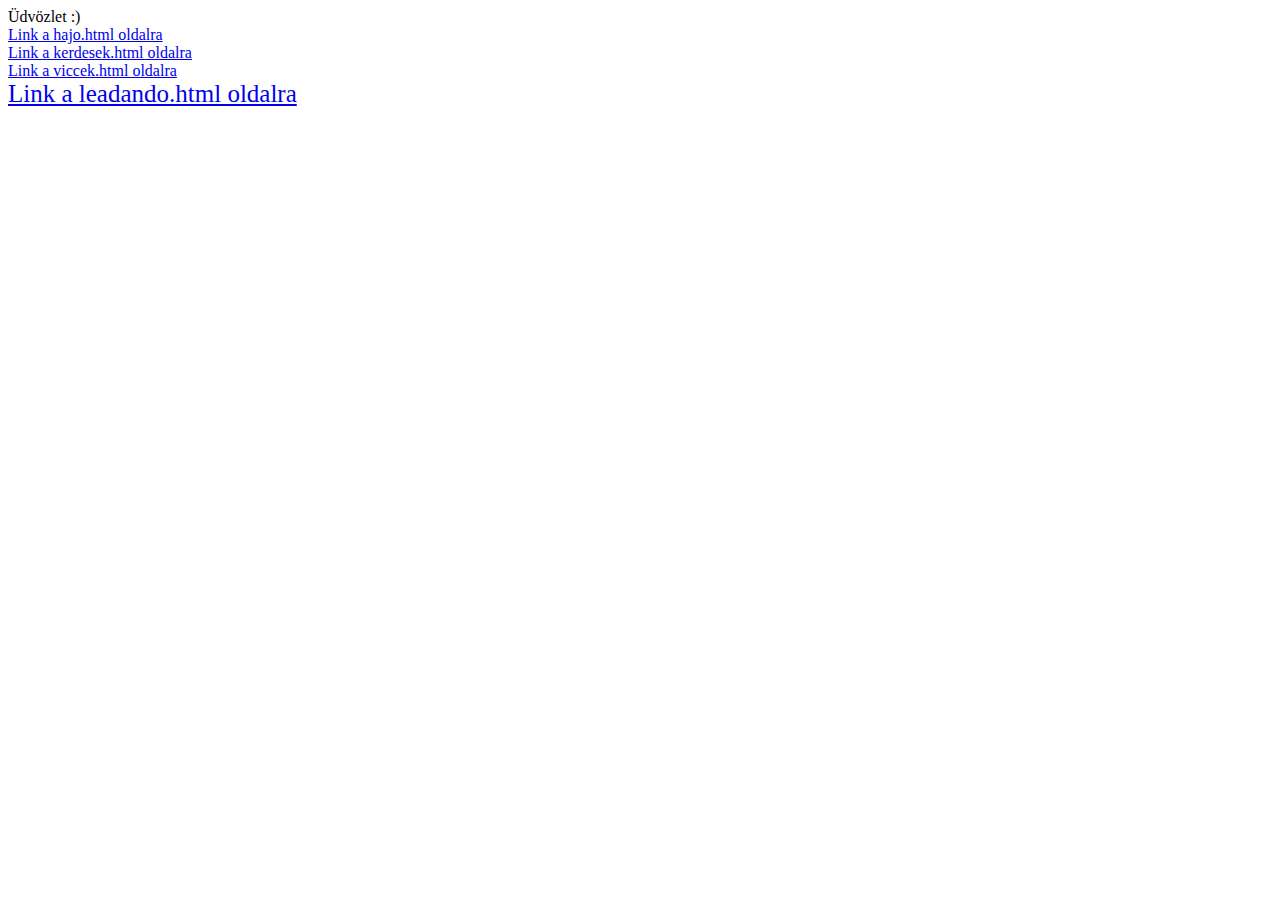
<file: HajosTeszt/HajosTeszt/wwwroot/index.html>
﻿<!DOCTYPE html>
<html>
<head>
    <meta charset="utf-8" />
    <title></title>
</head>
<body>
    Üdvözlet :)<br />
    <a href="hajo.html">Link a hajo.html oldalra</a><br />
    <a href="kerdesek.html">Link a kerdesek.html oldalra</a><br />
    <a href="viccek.html">Link a viccek.html oldalra</a><br />
    <a href="leadando.html" style="font-size:25px">Link a leadando.html oldalra</a>
</body>
</html>
</file>
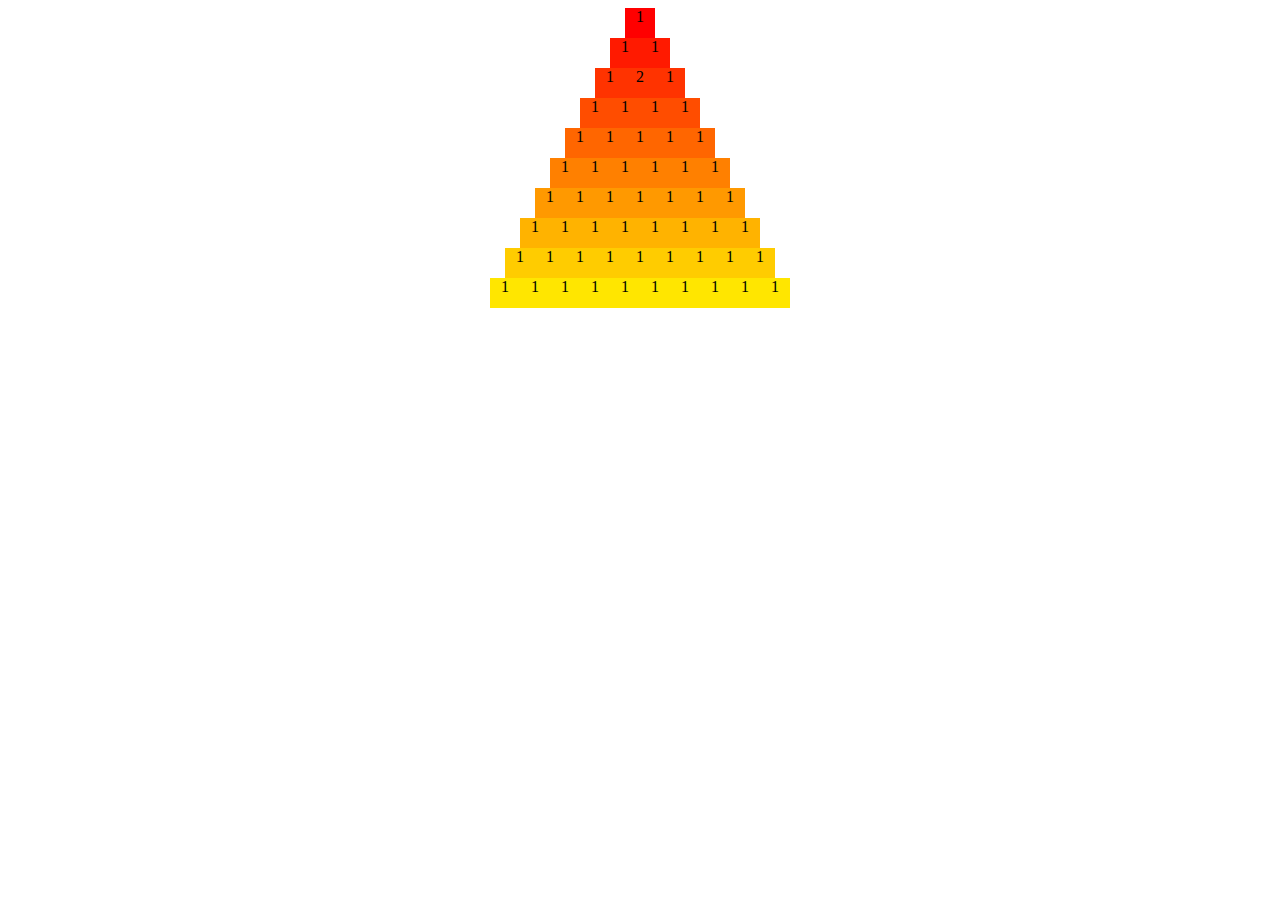
<file: HajosTeszt/HajosTeszt/wwwroot/jsgyak.html>
﻿<html>
<head>
    <meta charset="utf-8" />
    <script src="jsgyak.js"></script>
    <style>
        #pascal {
            text-align:center;
        }

        .sor {
            display: flex;
            flex-direction: row;
            justify-content: center;
        }

        .elem {
            height: 30px;
            width: 30px;
        }
    </style>
</head>
<body>
    <div id="pascal">
    </div>
</body>
</html>
</file>
